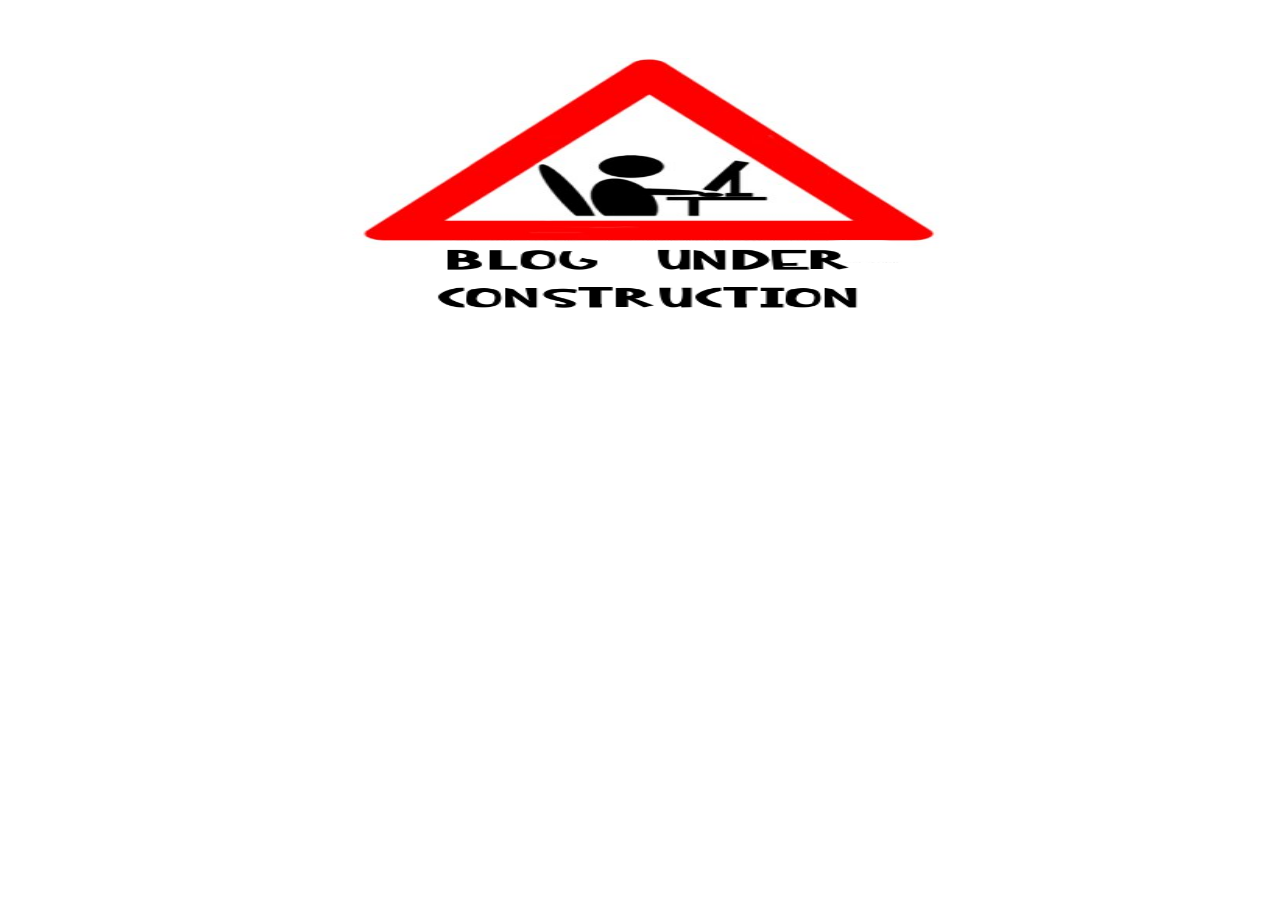
<file: blogs/index.html>
<!DOCTYPE html>
<html>
<head>
<title>Anish Agarwal | Home</title>
</head>
<body>
<div id="image" align="center">
	<img src="images/image.png" style="height:250px; width:600px; margin-top:50px;"/>
</div>

</body>
</html>
</file>
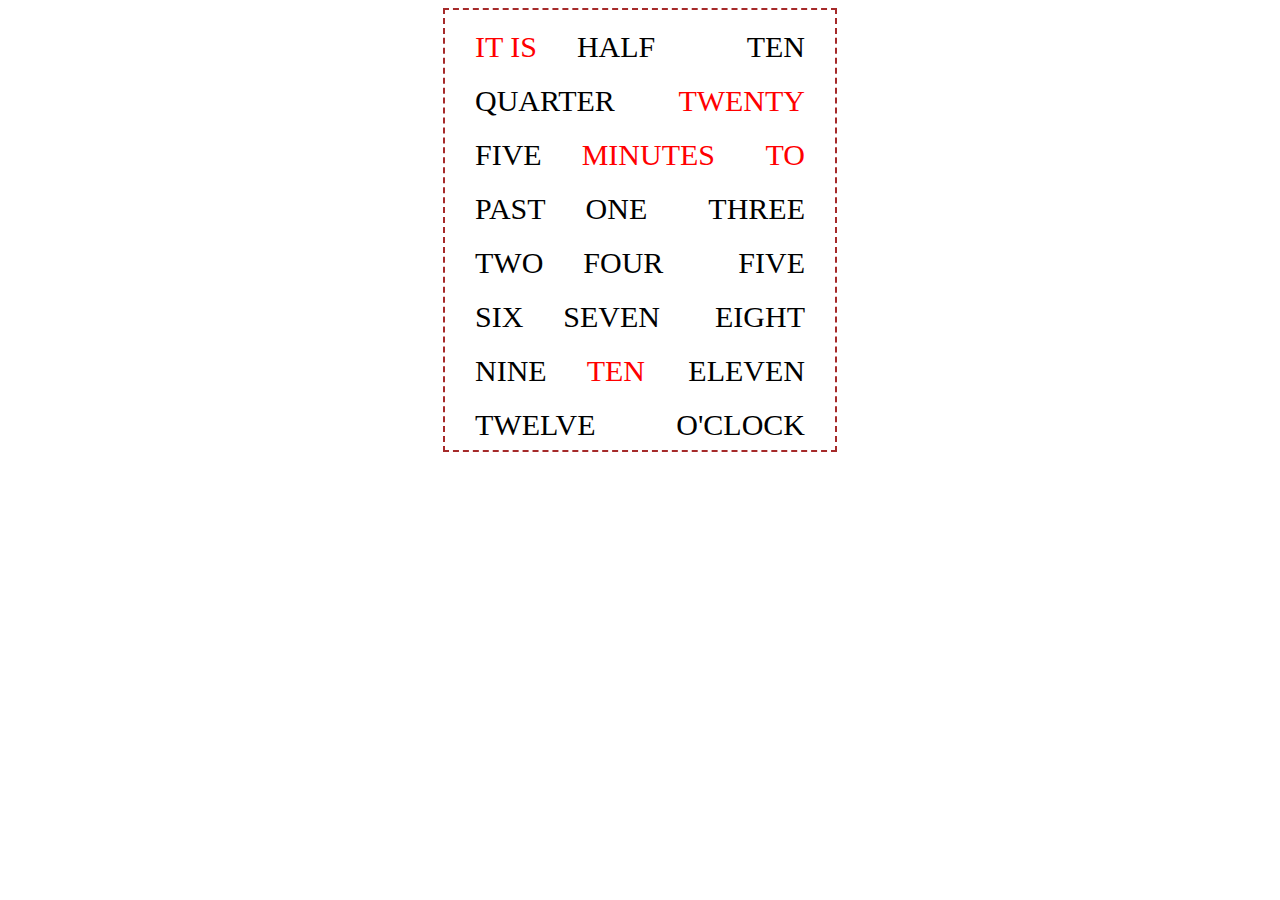
<file: experiments/project/text clock/index.html>
<!DOCTYPE html>
<html>
    <head>
	<script src="//ajax.googleapis.com/ajax/libs/jquery/1.10.2/jquery.min.js"></script>

		<meta charset="UTF-8" />
		<title>Clock</title>
		<link type="text/css" rel="stylesheet" href="stylesheet.css" />
		<script type="text/javascript" src="jquery-1.8.3.min.js"></script>
		<script type="text/javascript" src="style.js"></script>
	</head>

	<body>
		<div id="main">
			<div class="row">
				<div id="its">It is</div> <div id="half">  half</div> <div id="tenAbs">ten</div> 
			</div>

			<div class="row">
				<div id="quarter">quarter</div> <div id="twenty">twenty</div>
			</div>
	
			<div class="row">
				<div id="fiveAbs">five</div> <div id="minutes">minutes</div> <div id="to">to</div>
			</div>
		
			<div class="row">
				<div id="past">past</div> <div id="one">one</div> <div id="three">three</div>
			</div>
			
			<div class="row">
				<div id="two">two</div> <div id="four">four</div> <div id="five">five</div>
			</div>

			<div class="row">
				<div id="six">six</div> <div id="seven">seven</div> <div id="eight">eight</div>
			</div>
			
			<div class="row">
				<div id="nine">nine</div> <div id="ten">ten</div> <div id="eleven">eleven</div>
			</div>
			
			<div class="row">
				<div id="twelve">twelve</div> <div id="oclock">o'clock</div>
			</div>
		</div>
	</body>
</html>
</file>
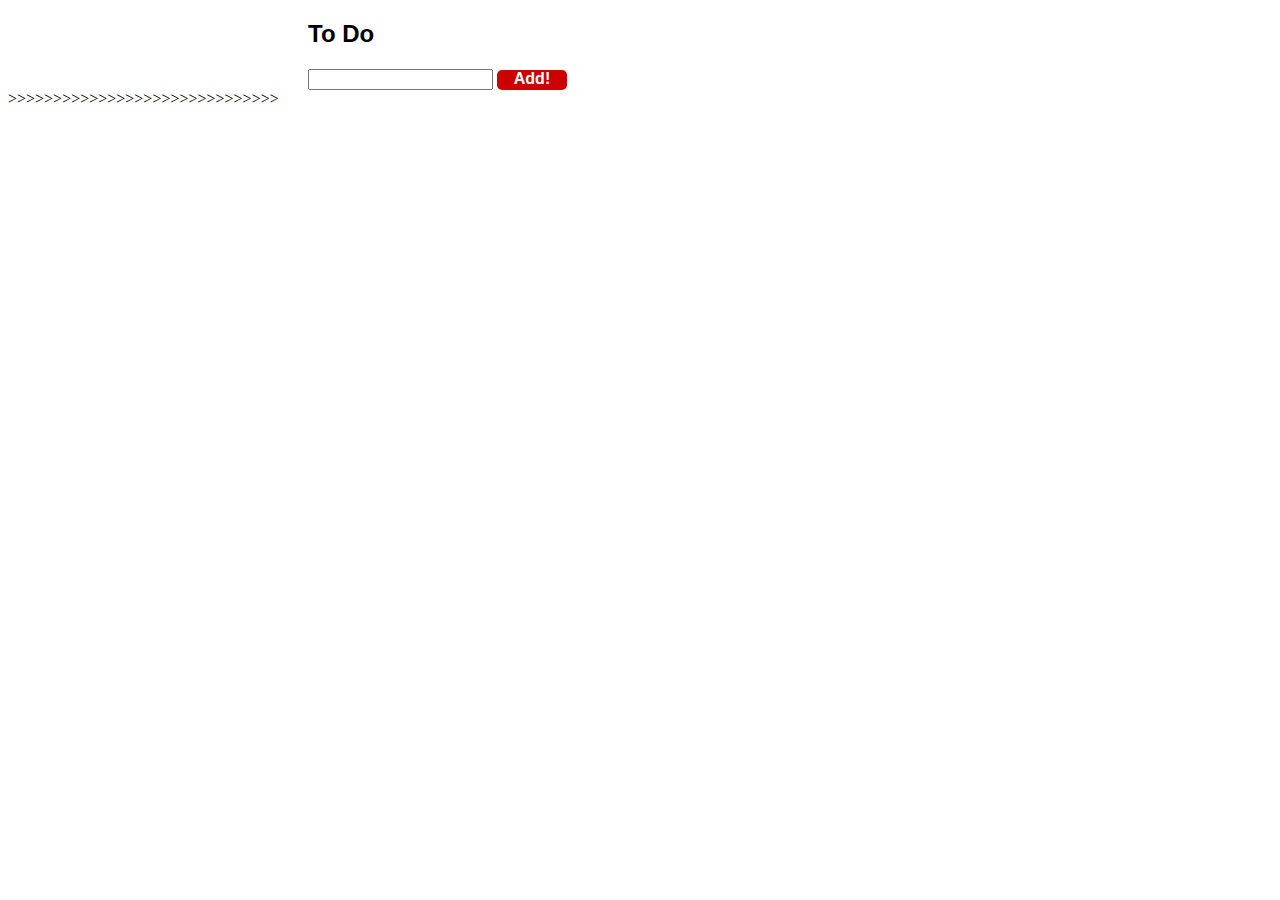
<file: experiments/project/to do list/index.html>
<!DOCTYPE html PUBLIC "-//W3C//DTD XHTML 1.0 Transitional//EN" "http://www.w3.org/TR/xhtml1/DTD/xhtml1-transitional.dtd">
<html xmlns="http://www.w3.org/1999/xhtml">
<head>
<meta http-equiv="Content-Type" content="text/html; charset=utf-8" />
<title>To Do List</title>
		<script type="text/javascript" src="jquery-1.10.2.min.js"></script>
        <link rel="stylesheet" type="text/css" href="stylesheet.css"/>
        <script type="text/javascript" src="style.js""></script>
</head>

<body><div id="container">
<h2>To Do</h2>
		<form name="checkListForm" id="ListForm">
			<input type="text" name="checkListItem"/>
		</form>
		<div id="button">Add!</div>
		<br/>
		<div class="list"></div>
		
       </div>>>>>>>>>>>>>>>>>>>>>>>>>>>>>>>
</body>
</html>
</file>
<file: experiments/project/text clock/stylesheet.css>
#main{
    margin:auto;
	width:370px;
	height:420px;
	border: 2px dashed brown;
	background-color:#FFFFFF;
	color:#000000;
	padding:10px;
	font-family:"Times New Roman", Times, serif;
	text-transform:uppercase;
}

.row>div{
	display:inline-block;
	margin: 10px 20px;
	font-size:30px;
	text-align:center;
}

.row>div:first-child{
	float:left;
	text-align:left;
}

.row>div:last-child{
	float:right;
	text-align:right;
}

.on{
	color:#FF0000;
}
</file>
<file: experiments/project/to do list/stylesheet.css>
h2 {
    font-family:arial;
}

form {
    display: inline-block;
}
#container{
	margin-left:300px
}

#button{
    display: inline-block;
    height:20px;
	width:70px;
	background-color:#cc0000;
	font-family:arial;
	font-weight:bold;
	color:#ffffff;
	border-radius: 5px;
	text-align:center;
	margin-top:2px;
	cursor:pointer;
}
#download{
    display: inline-block;
    height:20px;
	width:100px;
	background-color:#cc0000;
	font-family:arial;
	font-weight:bold;
	color:#ffffff;
	border-radius: 5px;
	text-align:center;
	margin-top:2px;
	margin-left:10px;
	cursor:pointer;
}

.list {
	font-family:garamond;
	color:#cc0000;
	font-size:20px;
	pointer:cursor;
}
</file>
